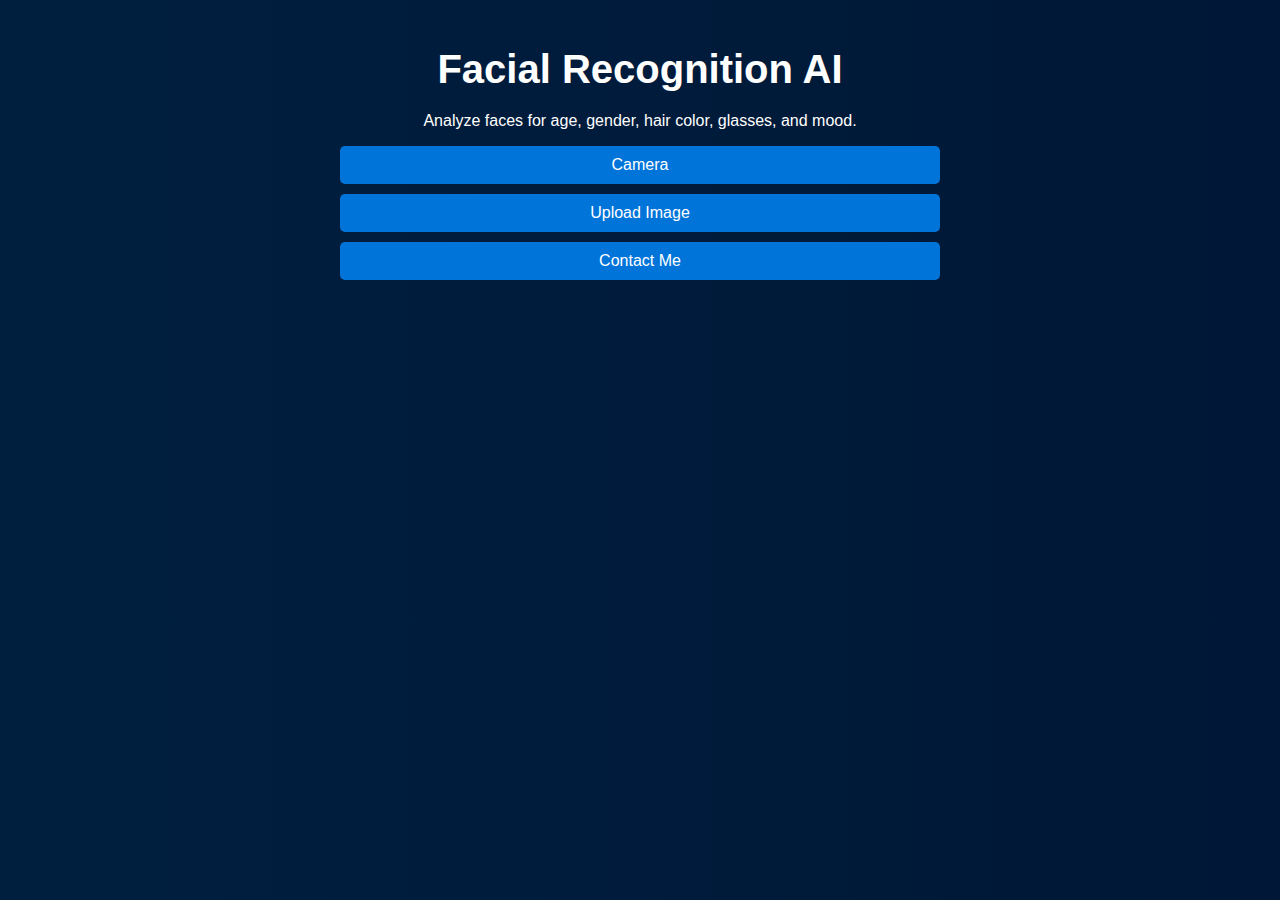
<file: templates/index.html>
<!DOCTYPE html>
<html lang="en">
<head>
  <meta charset="UTF-8">
  <meta name="viewport" content="width=device-width, initial-scale=1.0">
  <title>Facial Recognition AI</title>
  <link rel="stylesheet" href="/static/styles.css">
</head>
<body>
  <div class="container">
    <h1>Facial Recognition AI</h1>
    <p>Analyze faces for age, gender, hair color, glasses, and mood.</p>
    <div class="menu">
      <a href="/camera">Camera</a>
      <a href="/upload">Upload Image</a>
      <a href="/contact">Contact Me</a>
    </div>
  </div>
</body>
</html>
</file>
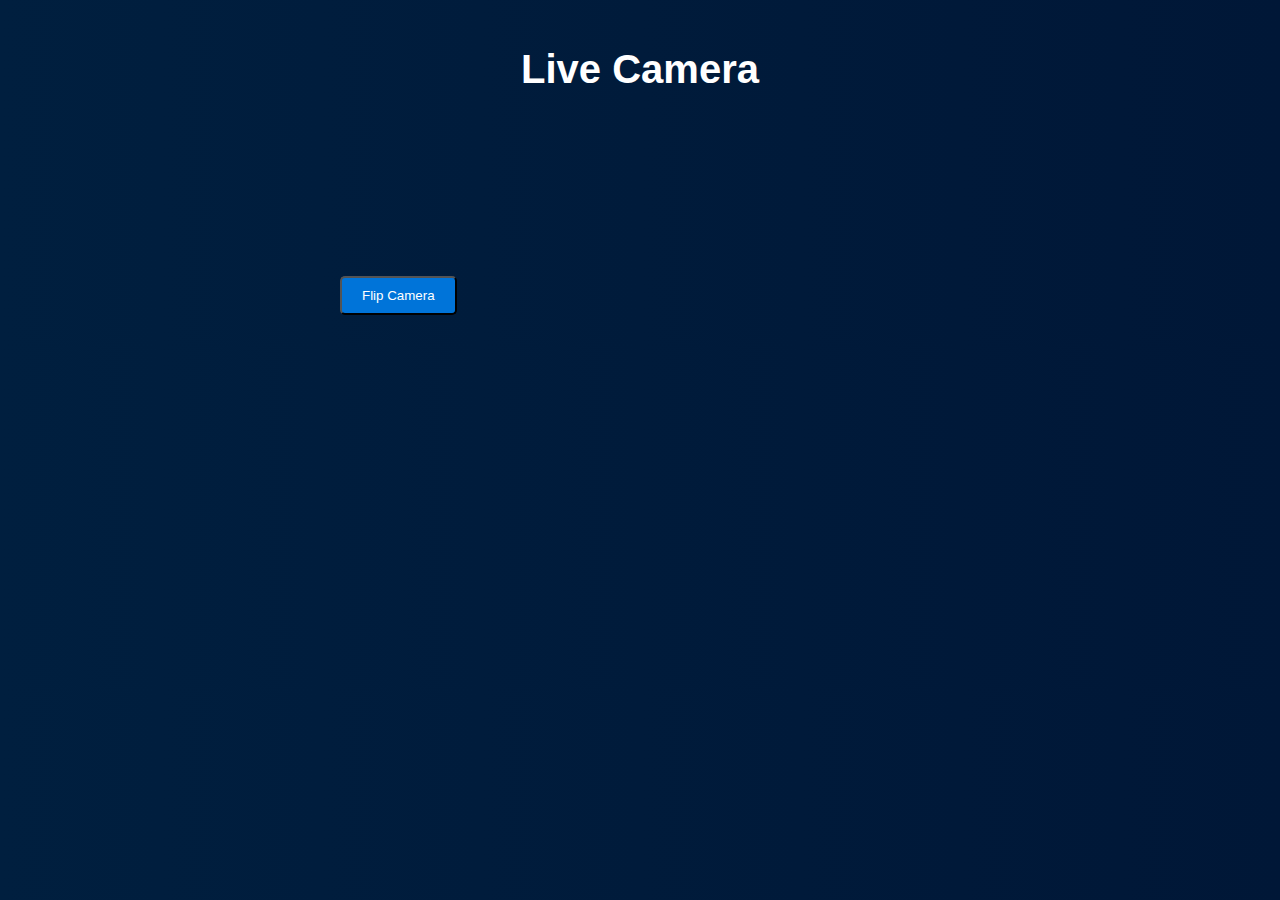
<file: templates/camera.html>
<!DOCTYPE html>
<html lang="en">
<head>
  <meta charset="UTF-8">
  <meta name="viewport" content="width=device-width, initial-scale=1.0">
  <title>Live Camera</title>
  <link rel="stylesheet" href="/static/styles.css">
</head>
<body>
  <div class="container">
    <h1>Live Camera</h1>
    <video id="video" autoplay></video>
    <button id="flip">Flip Camera</button>
    <script>
      const video = document.getElementById("video");
      const constraints = { video: { facingMode: "user" } };

      navigator.mediaDevices.getUserMedia(constraints)
        .then(stream => video.srcObject = stream)
        .catch(console.error);

      document.getElementById("flip").addEventListener("click", () => {
        constraints.video.facingMode = constraints.video.facingMode === "user" ? "environment" : "user";
        navigator.mediaDevices.getUserMedia(constraints)
          .then(stream => video.srcObject = stream)
          .catch(console.error);
      });
    </script>
  </div>
</body>
</html>
</file>
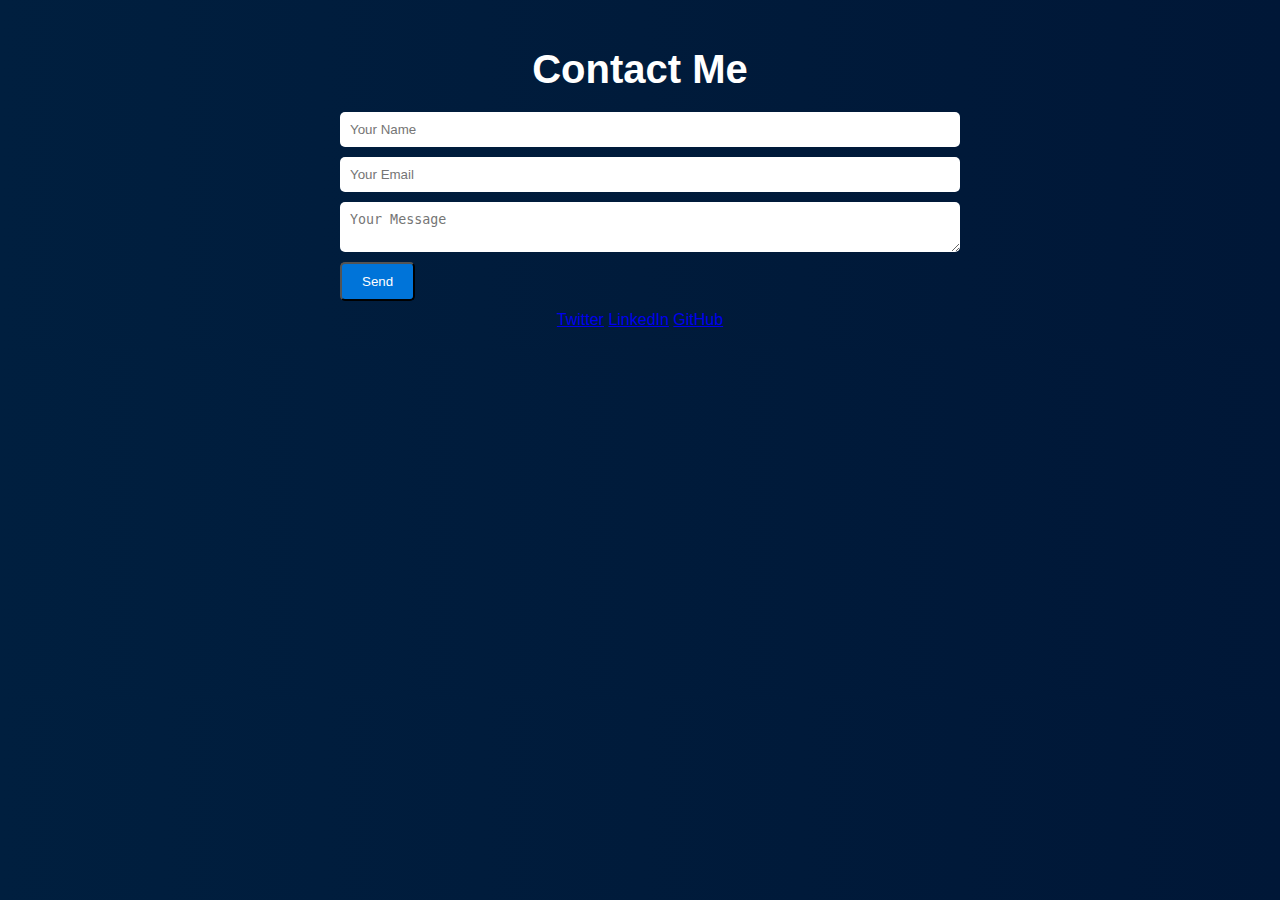
<file: templates/contact.html>
<!DOCTYPE html>
<html lang="en">
<head>
  <meta charset="UTF-8">
  <meta name="viewport" content="width=device-width, initial-scale=1.0">
  <title>Contact Me</title>
  <link rel="stylesheet" href="/static/styles.css">
</head>
<body>
  <div class="container">
    <h1>Contact Me</h1>
    <form>
      <input type="text" placeholder="Your Name" required>
      <input type="email" placeholder="Your Email" required>
      <textarea placeholder="Your Message"></textarea>
      <button type="submit">Send</button>
    </form>
    <div class="social-media">
      <a href="#">Twitter</a>
      <a href="#">LinkedIn</a>
      <a href="#">GitHub</a>
    </div>
  </div>
</body>
</html>
</file>
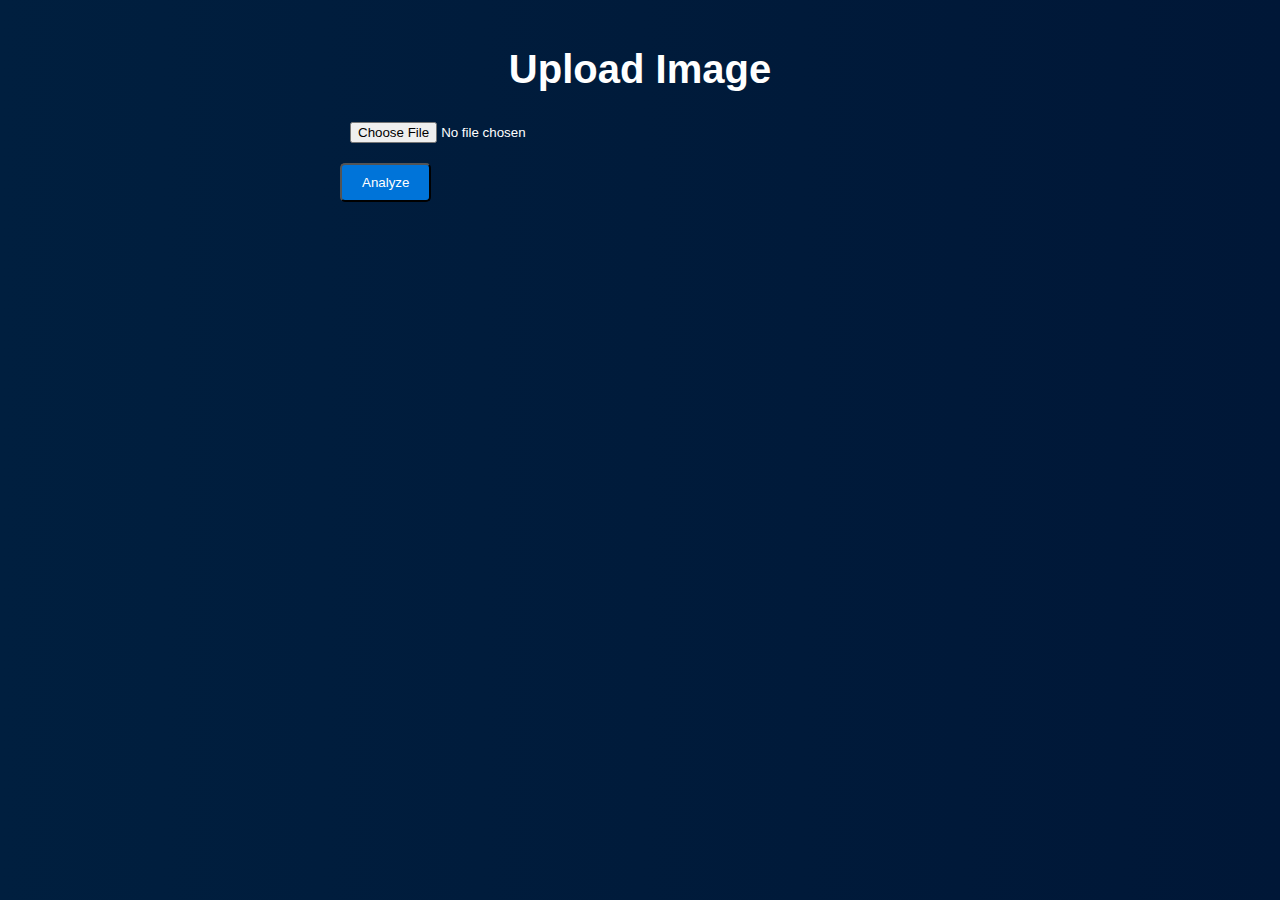
<file: templates/upload.html>
<!DOCTYPE html>
<html lang="en">
<head>
  <meta charset="UTF-8">
  <meta name="viewport" content="width=device-width, initial-scale=1.0">
  <title>Upload Image</title>
  <link rel="stylesheet" href="/static/styles.css">
</head>
<body>
  <div class="container">
    <h1>Upload Image</h1>
    <form action="/upload" method="post" enctype="multipart/form-data">
      <input type="file" name="image" accept="image/*" required>
      <button type="submit">Analyze</button>
    </form>
  </div>
</body>
</html>
</file>
<file: static/styles.css>
body {
  font-family: Arial, sans-serif;
  margin: 0;
  background: linear-gradient(to right, #001f3f, #001737);
  color: white;
}

.container {
  max-width: 600px;
  margin: 0 auto;
  padding: 20px;
  text-align: center;
}

h1 {
  font-size: 2.5rem;
  margin-bottom: 20px;
}

.menu a, button {
  display: block;
  margin: 10px 0;
  padding: 10px 20px;
  background: #0074d9;
  color: white;
  text-decoration: none;
  border-radius: 5px;
  transition: background 0.3s;
}

button:hover, .menu a:hover {
  background: #39CCCC;
}

form input, form textarea {
  display: block;
  width: 100%;
  margin: 10px 0;
  padding: 10px;
  border: none;
  border-radius: 5px;
}
</file>
